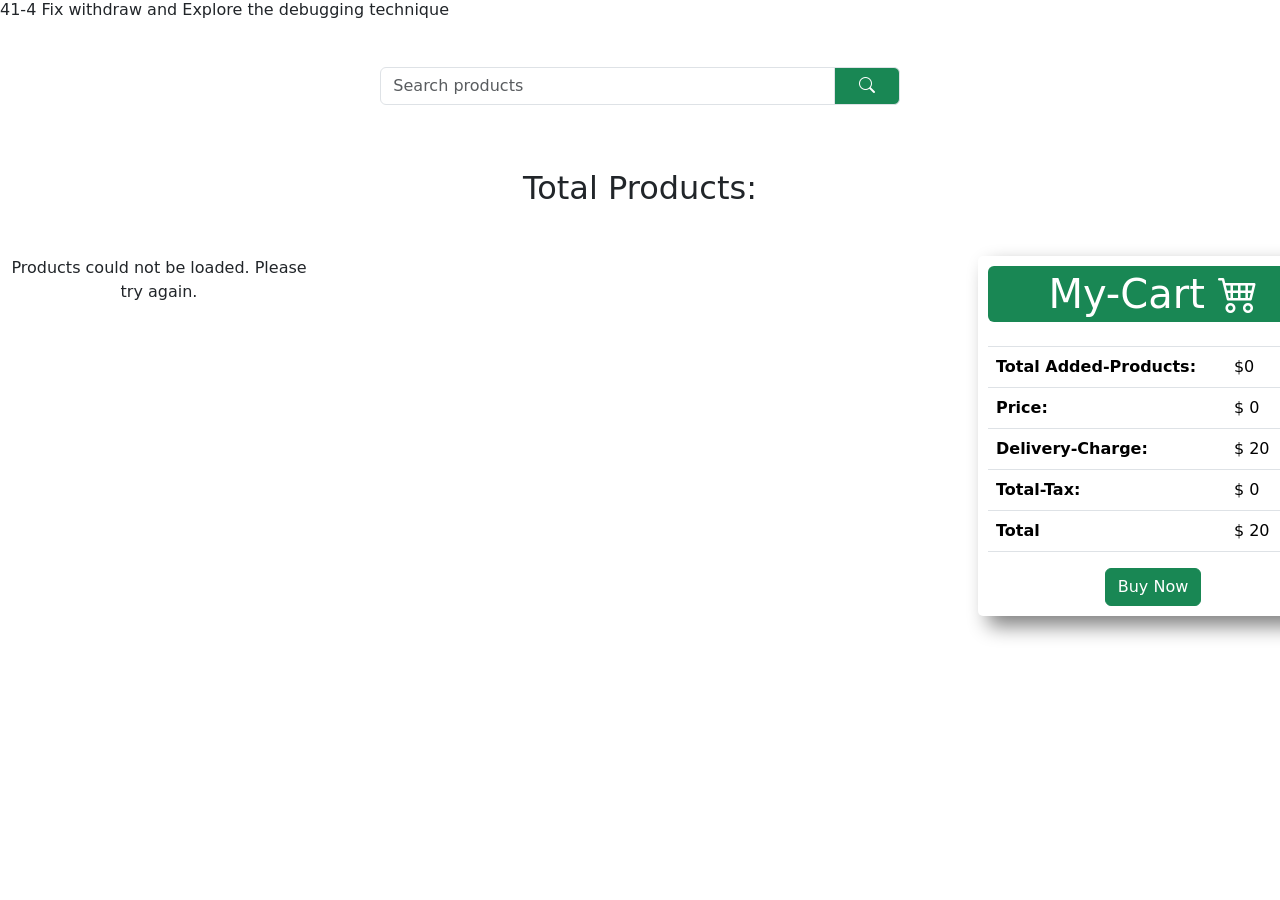
<file: 41-4 Fix withdraw and Explore the debugging technique/index.html>
<!DOCTYPE html>
<html lang="en">
   <head>
      <meta charset="UTF-8" />
      <meta http-equiv="X-UA-Compatible" content="IE=edge" />
      <meta name="viewport" content="width=device-width, initial-scale=1.0" />
      <title>Fix withdraw and Explore the debugging technique</title>
      <link rel="stylesheet" href="./css/style.css" />

      <!-- Latest compiled and minified CSS -->
      <!-- <link rel="stylesheet" href="https://maxcdn.bootstrapcdn.com/bootstrap/3.3.7/css/bootstrap.min.css"
    integrity="sha384-BVYiiSIFeK1dGmJRAkycuHAHRg32OmUcww7on3RYdg4Va+PmSTsz/K68vbdEjh4u" crossorigin="anonymous" /> -->

      <!-- CSS only -->
      <link
         href="https://cdn.jsdelivr.net/npm/bootstrap@5.2.0/dist/css/bootstrap.min.css"
         rel="stylesheet"
         integrity="sha384-gH2yIJqKdNHPEq0n4Mqa/HGKIhSkIHeL5AyhkYV8i59U5AR6csBvApHHNl/vI1Bx"
         crossorigin="anonymous"
      />

      <link
         rel="stylesheet"
         href="https://cdn.jsdelivr.net/npm/bootstrap-icons@1.5.0/font/bootstrap-icons.css"
      />

      <!-- google Montserrat font -->
      <link rel="preconnect" href="https://fonts.googleapis.com" />
      <link rel="preconnect" href="https://fonts.gstatic.com" crossorigin />
      <link
         href="https://fonts.googleapis.com/css2?family=Montserrat:wght@300;400;500&display=swap"
         rel="stylesheet"
      />
   </head>

   <body>
      <header>
         <h6>41-4 Fix withdraw and Explore the debugging technique</h6>
         <div class="row my-5 justify-content-center">
            <div class="col-md-5">
               <div class="input-group mb-3">
                  <!-- need to add the input-group class to make it look ok -->
                  <input
                     type="text"
                     class="form-control"
                     placeholder="Search products"
                     aria-label="Search Products"
                     aria-describedby="basic-addon2"
                     id="input-value"
                  />
                  <button
                     class="input-group-text px-4 bg-success"
                     id="search-btn"
                     type="button"
                  >
                     <i class="bi bi-search text-white fw-bold"></i>
                  </button>
               </div>
            </div>
         </div>
      </header>

      <main class="main">
         <div class="my-5">
            <h2 class="text-center">
               Total Products:
               <span class="text-success" id="total_products"></span>
            </h2>
         </div>

         <div class="row">
            <div class="col-md-9 col-lg-9 col-sm-7">
               <div id="all-products" class="">
                  <h1></h1>
               </div>
            </div>

            <div class="col-md-3 col-lg-3 col-sm-5 cart-main">
               <div class="cart" id="my-cart">
                  <table class="table">
                     <thead>
                        <h1 class="text-center text-white bg-success py-1 rounded">
                           My-Cart <i class="bi bi-cart4"></i>
                        </h1>
                        <tr>
                           <th scope="col"></th>
                           <th scope="col"></th>
                           <th scope="col"></th>
                           <th scope="col"></th>
                        </tr>
                     </thead>

                     <tbody>
                        <tr>
                           <th>Total Added-Products:</th>
                           <td>$<span id="total-Products">0</span></td>
                           <td></td>
                           <td></td>
                        </tr>
                        <tr>
                           <th>Price:</th>
                           <td>$ <span id="price">0</span></td>
                           <td></td>
                           <td></td>
                        </tr>
                        <tr>
                           <th>Delivery-Charge:</th>
                           <td>$ <span id="delivery-charge">20</span></td>
                           <td></td>
                           <td></td>
                        </tr>
                        <tr>
                           <th>Total-Tax:</th>
                           <td>$ <span id="total-tax">0</span></td>
                           <td></td>
                           <td></td>
                        </tr>
                        <tr>
                           <th scope="row">Total</th>
                           <td colspan="2">$ <span id="total">20</span></td>
                           <td></td>
                        </tr>
                     </tbody>
                  </table>

                  <div class="parces text-center">
                     <button class="btn btn-success text-center" type="button">
                        Buy Now
                     </button>
                  </div>
               </div>
            </div>
         </div>
      </main>

      <footer></footer>

      <!-- modal section -->
      <div
         class="modal fade"
         id="exampleModal"
         tabindex="-1"
         aria-labelledby="exampleModalLabel"
         aria-hidden="true"
      >
         <div class="modal-dialog">
            <div class="modal-content">
               <div class="modal-header">
                  <h5 class="modal-title text-success" id="exampleModalLabel">
                     Modal title
                  </h5>
                  <button
                     type="button"
                     class="btn-close"
                     data-bs-dismiss="modal"
                     aria-label="Close"
                  ></button>
               </div>

               <div class="ms-3 my-3">
                  <strong>Product id: <span id="productId"></span></strong>
               </div>

               <div class="modal-body text-secondary" id="modal_body"></div>

               <div class="p-4 d-flex">
                  <strong class="me-2">Rating</strong>
                  <span id="rating" class="text-white p-2 circle"></span>
               </div>

               <div class="modal-footer">
                  <button
                     type="button"
                     class="btn btn-secondary"
                     data-bs-dismiss="modal"
                  >
                     Close
                  </button>
               </div>
            </div>
         </div>
      </div>

      <!-- Bootstrap javascript file -->
      <script
         src="https://cdn.jsdelivr.net/npm/bootstrap@5.0.2/dist/js/bootstrap.bundle.min.js"
         integrity="sha384-MrcW6ZMFYlzcLA8Nl+NtUVF0sA7MsXsP1UyJoMp4YLEuNSfAP+JcXn/tWtIaxVXM"
         crossorigin="anonymous"
      ></script>

      <!-- Custom javascript file -->
      <script src="./js/app.js"></script>
   </body>
</html>
</file>
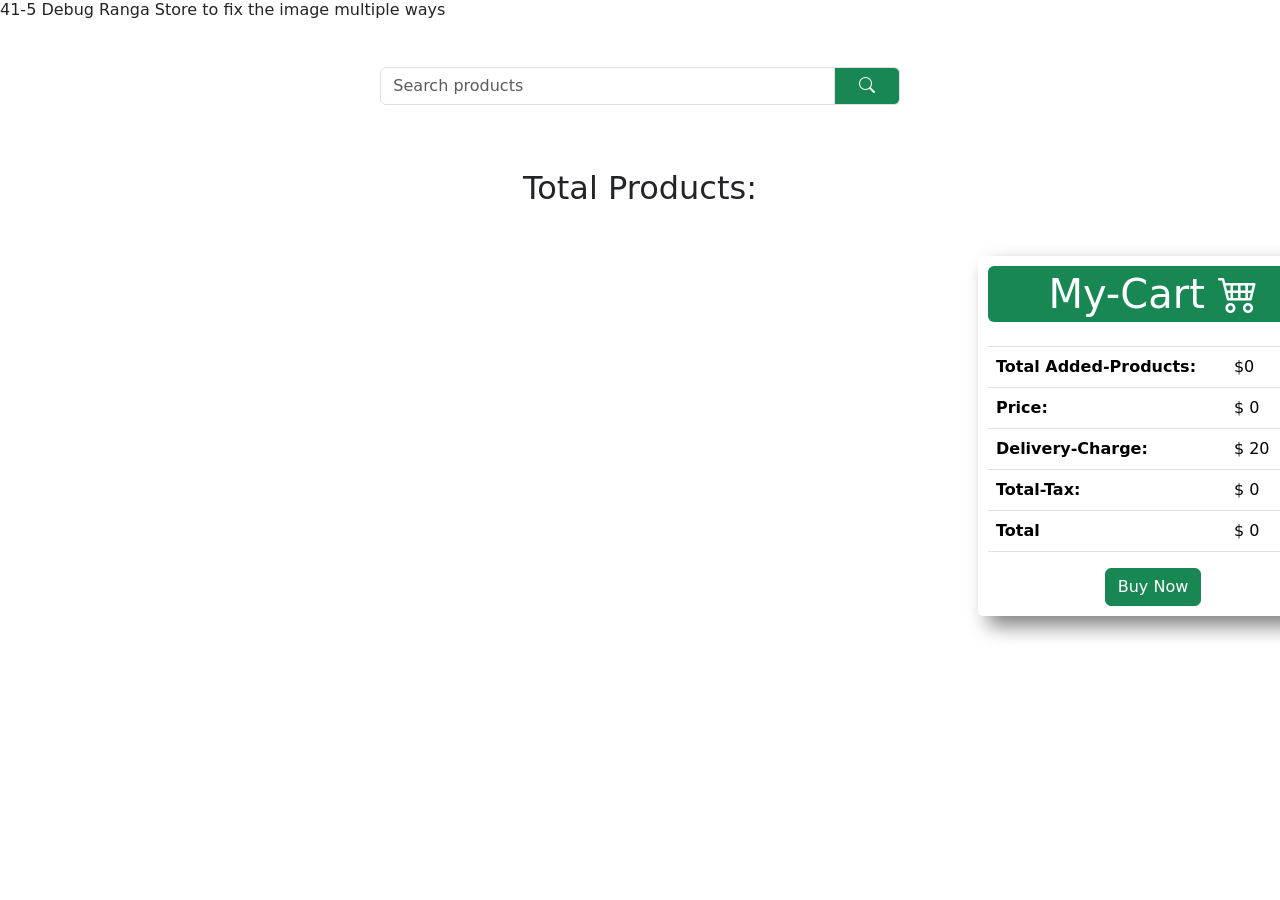
<file: 41-5 Debug Ranga Store to fix the image multiple ways/index.html>
<!DOCTYPE html>
<html lang="en">
   <head>
      <meta charset="UTF-8" />
      <meta http-equiv="X-UA-Compatible" content="IE=edge" />
      <meta name="viewport" content="width=device-width, initial-scale=1.0" />
      <title>Debug Ranga Store to fix the image multiple ways</title>
      <link rel="stylesheet" href="./css/style.css" />
      <!-- Latest compiled and minified CSS -->
      <!-- <link rel="stylesheet" href="https://maxcdn.bootstrapcdn.com/bootstrap/3.3.7/css/bootstrap.min.css"
    integrity="sha384-BVYiiSIFeK1dGmJRAkycuHAHRg32OmUcww7on3RYdg4Va+PmSTsz/K68vbdEjh4u" crossorigin="anonymous" /> -->

      <!-- CSS only -->
      <link
         href="https://cdn.jsdelivr.net/npm/bootstrap@5.2.0/dist/css/bootstrap.min.css"
         rel="stylesheet"
         integrity="sha384-gH2yIJqKdNHPEq0n4Mqa/HGKIhSkIHeL5AyhkYV8i59U5AR6csBvApHHNl/vI1Bx"
         crossorigin="anonymous"
      />

      <link
         rel="stylesheet"
         href="https://cdn.jsdelivr.net/npm/bootstrap-icons@1.5.0/font/bootstrap-icons.css"
      />

      <!-- google Montserrat  font  -->
      <link rel="preconnect" href="https://fonts.googleapis.com" />
      <link rel="preconnect" href="https://fonts.gstatic.com" crossorigin />
      <link
         href="https://fonts.googleapis.com/css2?family=Montserrat:wght@300;400;500&display=swap"
         rel="stylesheet"
      />
   </head>

   <body>
      <header>
         <h6>41-5 Debug Ranga Store to fix the image multiple ways</h6>
         <div class="row my-5 justify-content-center">
            <div class="col-md-5">
               <div class="input-group mb-3">
                  <!-- need to add the input-group class to make it look ok -->
                  <input
                     type="text"
                     class="form-control"
                     placeholder="Search products"
                     aria-label="Search Products"
                     aria-describedby="basic-addon2"
                     id="input-value"
                  />
                  <button
                     class="input-group-text px-4 bg-success"
                     id="search-btn"
                  >
                     <i class="bi bi-search text-white fw-bold"></i>
                  </button>
               </div>
            </div>
         </div>
      </header>
      <main in class="main">
         <div class="my-5">
            <h2 class="text-center">
               Total Products:
               <span class="text-success" id="total_products"></span>
            </h2>
         </div>
         <div class="row">
            <div class="col-md-9 col-lg-9 col-sm-7">
               <div id="all-products" class="">
                  <h1></h1>
               </div>
            </div>

            <div class="col-md-3 col-lg-3 col-sm-5 cart-main">
               <div class="cart" id="my-cart">
                  <table class="table">
                     <thead>
                        <h1
                           class="text-center text-white bg-success py-1 rounded"
                        >
                           My-Cart <i class="bi bi-cart4"></i>
                        </h1>
                        <tr>
                           <th scope="col"></th>
                           <th scope="col"></th>
                           <th scope="col"></th>
                           <th scope="col"></th>
                        </tr>
                     </thead>
                     <tbody>
                        <tr>
                           <th>Total Added-Products:</th>
                           <!-- here will be no dollar sign -->
                           <td>$<span id="total-Products">0</span></td>
                           <td></td>
                           <td></td>
                        </tr>
                        <tr>
                           <th>Price:</th>
                           <td>$ <span id="price">0</span></td>
                           <td></td>
                           <td></td>
                        </tr>
                        <tr>
                           <th>Delivery-Charge:</th>
                           <td>$ <span id="delivery-charge">20</span></td>
                           <td></td>
                           <td></td>
                        </tr>
                        <tr>
                           <th>Total-Tax:</th>
                           <td>$ <span id="total-tax">0</span></td>
                           <td></td>
                           <td></td>
                        </tr>
                        <tr>
                           <th scope="row">Total</th>
                           <td colspan="2">$ <span id="total">0</span></td>
                           <td></td>
                        </tr>
                     </tbody>
                  </table>
                  <div class="parces text-center">
                     <button class="btn btn-success text-center">
                        Buy Now
                     </button>
                  </div>
               </div>
            </div>
         </div>
      </main>
      <footer></footer>
      <!-- modal section -->

      <!-- Modal -->
      <div
         class="modal fade"
         id="exampleModal"
         tabindex="-1"
         aria-labelledby="exampleModalLabel"
         aria-hidden="true"
      >
         <div class="modal-dialog">
            <div class="modal-content">
               <div class="modal-header">
                  <h5 class="modal-title text-success" id="exampleModalLabel">
                     Modal title
                  </h5>
                  <button
                     type="button"
                     class="btn-close"
                     data-bs-dismiss="modal"
                     aria-label="Close"
                  ></button>
               </div>
               <div class="ms-3 my-3">
                  <strong> Product id: <span id="productId"></span> </strong>
               </div>

               <div class="modal-body text-secondary" id="modal_body"></div>
               <div class="p-4 d-flex">
                  <strong class="me-2">Rating</strong>
                  <span
                     id="rating"
                     class="text-white p-2 circle"
                  ></span>
               </div>
               <div class="modal-footer">
                  <button
                     type="button"
                     class="btn btn-secondary"
                     data-bs-dismiss="modal"
                  >
                     Close
                  </button>
               </div>
            </div>
         </div>
      </div>

      <!-- Bootstrap javascript  file  -->
      <script
         src="https://cdn.jsdelivr.net/npm/bootstrap@5.0.2/dist/js/bootstrap.bundle.min.js"
         integrity="sha384-MrcW6ZMFYlzcLA8Nl+NtUVF0sA7MsXsP1UyJoMp4YLEuNSfAP+JcXn/tWtIaxVXM"
         crossorigin="anonymous"
      ></script>
      <!-- Custom javascript file -->
      <script src="./js/app.js"></script>
   </body>
</html>
</file>
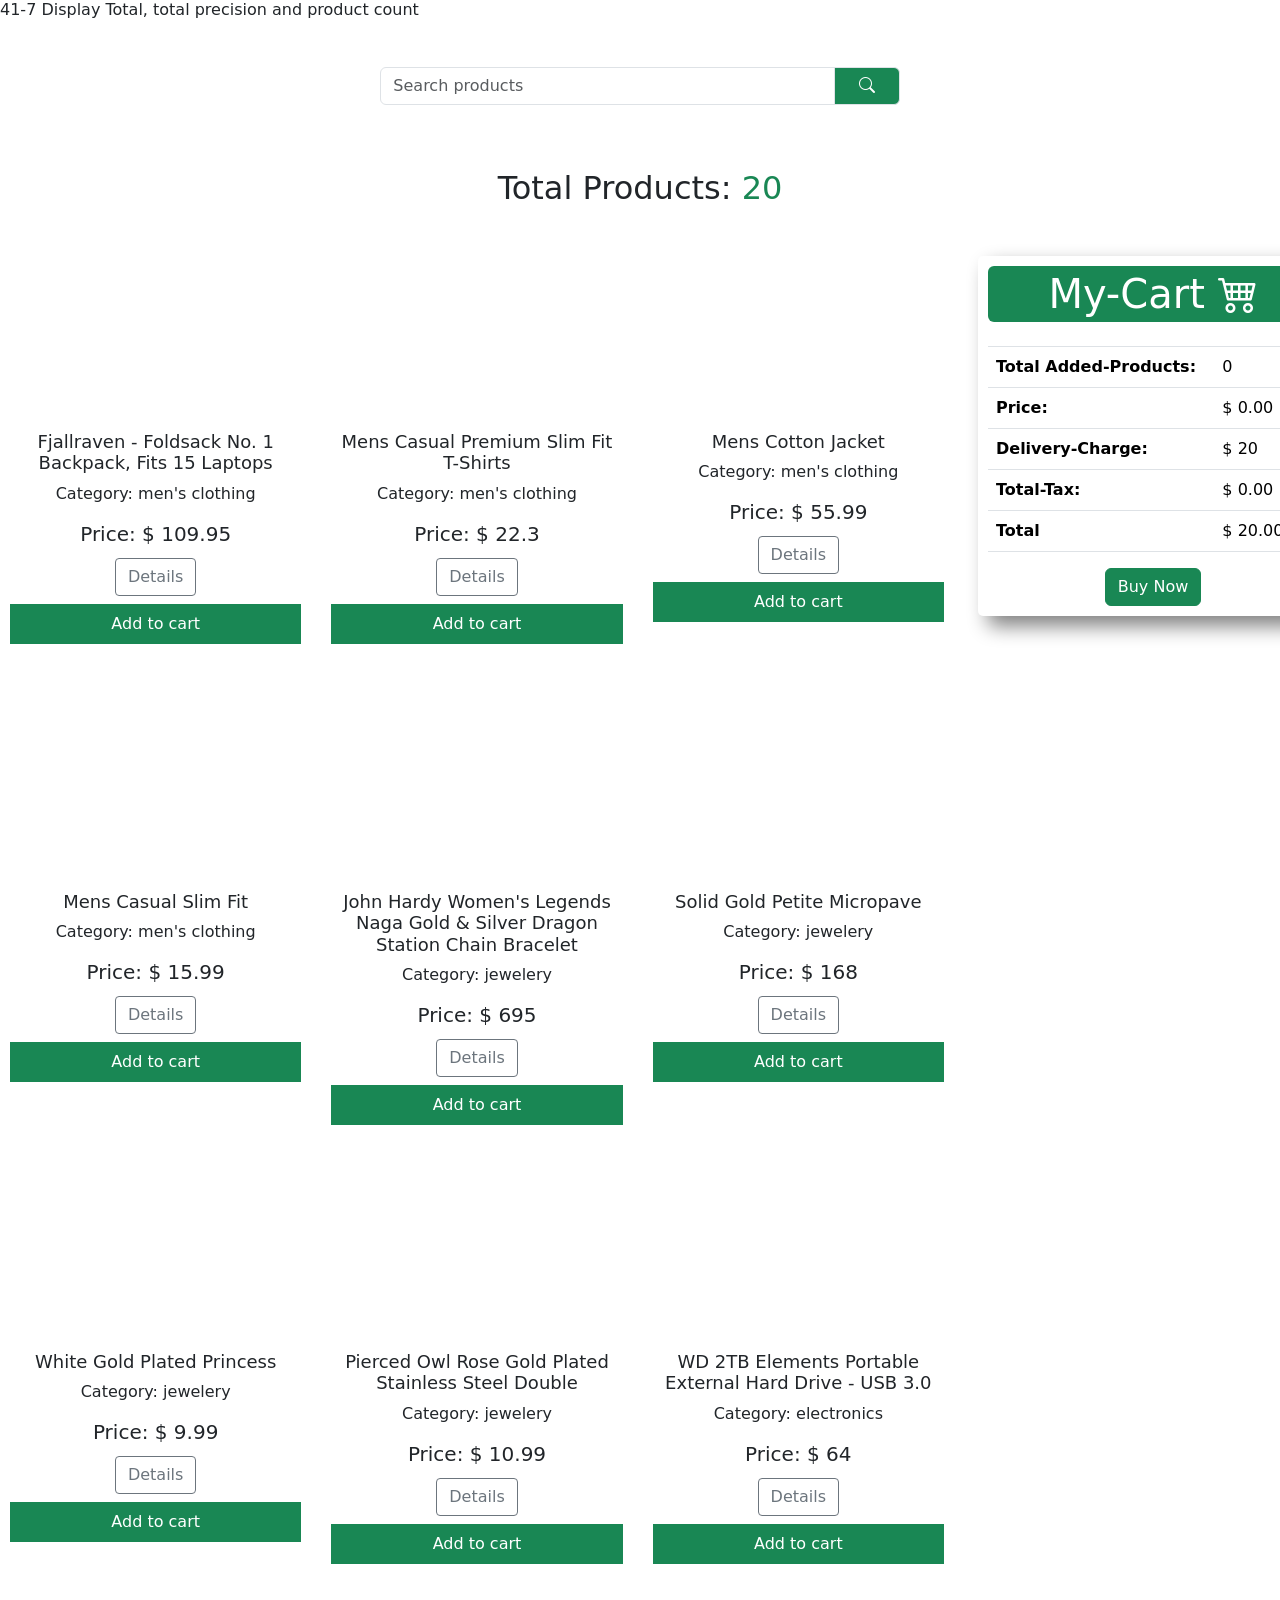
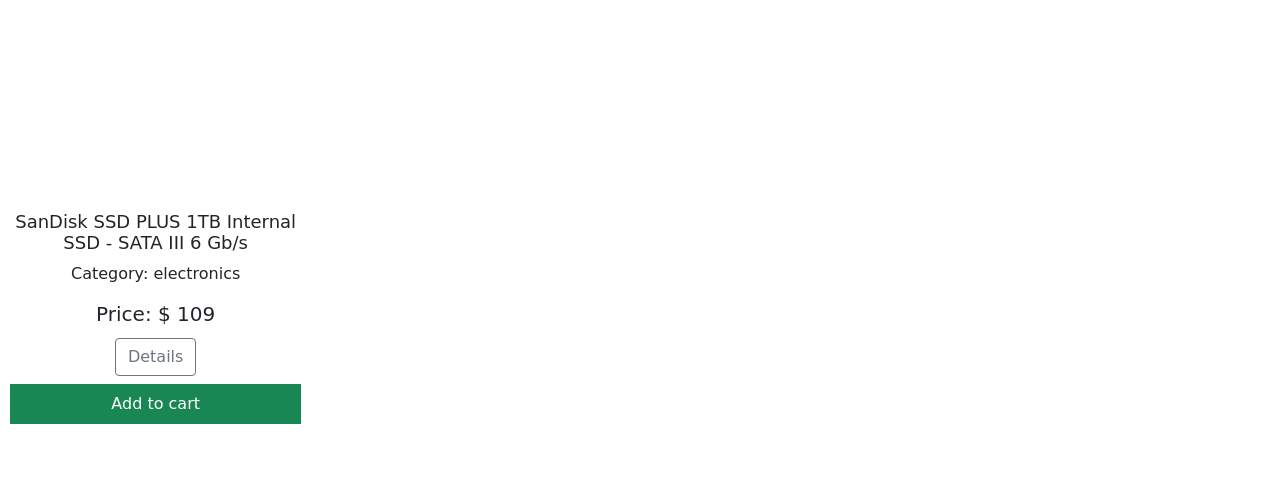
<file: 41-7 Display Total, total precision and product count/index.html>
<!DOCTYPE html>
<html lang="en">

<head>

   <meta charset="UTF-8" />

   <meta http-equiv="X-UA-Compatible" content="IE=edge" />

   <meta
      name="viewport"
      content="width=device-width, initial-scale=1.0"
   />

   <title>Display Total and Product Count</title>


   <!-- Custom CSS -->

   <link
      rel="stylesheet"
      href="./css/style.css"
   />


   <!-- Bootstrap CSS -->

   <link
      href="https://cdn.jsdelivr.net/npm/bootstrap@5.2.0/dist/css/bootstrap.min.css"
      rel="stylesheet"
      crossorigin="anonymous"
   />


   <!-- Bootstrap Icons -->

   <link
      rel="stylesheet"
      href="https://cdn.jsdelivr.net/npm/bootstrap-icons@1.5.0/font/bootstrap-icons.css"
   />


   <!-- Google Montserrat Font -->

   <link
      rel="preconnect"
      href="https://fonts.googleapis.com"
   />

   <link
      rel="preconnect"
      href="https://fonts.gstatic.com"
      crossorigin
   />

   <link
      href="https://fonts.googleapis.com/css2?family=Montserrat:wght@300;400;500&display=swap"
      rel="stylesheet"
   />

</head>


<body>
   <h6>41-7 Display Total, total precision and product count</h6>

   <!-- Header / Search -->

   <header>

      <div class="row my-5 justify-content-center">

         <div class="col-md-5">

            <div class="input-group mb-3">

               <input
                  type="text"
                  class="form-control"
                  placeholder="Search products"
                  aria-label="Search Products"
                  id="input-value"
               />


               <button
                  class="input-group-text px-4 bg-success"
                  id="search-btn"
               >

                  <i
                     class="bi bi-search text-white fw-bold"
                  ></i>

               </button>

            </div>

         </div>

      </div>

   </header>


   <!-- Main -->

   <main class="main">


      <!-- Total Products -->

      <div class="my-5">

         <h2 class="text-center">

            Total Products:

            <span
               class="text-success"
               id="total_products"
            >
               0
            </span>

         </h2>

      </div>


      <div class="row">


         <!-- Products -->

         <div class="col-md-9 col-lg-9 col-sm-7">

            <div id="all-products">

               <h1></h1>

            </div>

         </div>


         <!-- Cart -->

         <div class="col-md-3 col-lg-3 col-sm-5 cart-main">

            <div
               class="cart"
               id="my-cart"
            >


               <h1
                  class="text-center text-white bg-success py-1 rounded"
               >

                  My-Cart

                  <i class="bi bi-cart4"></i>

               </h1>


               <table class="table">

                  <thead>

                     <tr>

                        <th scope="col"></th>
                        <th scope="col"></th>
                        <th scope="col"></th>
                        <th scope="col"></th>

                     </tr>

                  </thead>


                  <tbody>


                     <!-- Product Count -->

                     <tr>

                        <th>
                           Total Added-Products:
                        </th>

                        <td>
                           <span id="total-Products">0</span>
                        </td>

                        <td></td>

                        <td></td>

                     </tr>


                     <!-- Price -->

                     <tr>

                        <th>
                           Price:
                        </th>

                        <td>
                           $ <span id="price">0.00</span>
                        </td>

                        <td></td>

                        <td></td>

                     </tr>


                     <!-- Delivery -->

                     <tr>

                        <th>
                           Delivery-Charge:
                        </th>

                        <td>
                           $ <span id="delivery-charge">20</span>
                        </td>

                        <td></td>

                        <td></td>

                     </tr>


                     <!-- Tax -->

                     <tr>

                        <th>
                           Total-Tax:
                        </th>

                        <td>
                           $ <span id="total-tax">0.00</span>
                        </td>

                        <td></td>

                        <td></td>

                     </tr>


                     <!-- Total -->

                     <tr>

                        <th scope="row">
                           Total
                        </th>

                        <td colspan="2">
                           $ <span id="total">20.00</span>
                        </td>

                        <td></td>

                     </tr>


                  </tbody>

               </table>


               <div class="parces text-center">

                  <button
                     class="btn btn-success text-center"
                  >
                     Buy Now
                  </button>

               </div>


            </div>

         </div>

      </div>

   </main>


   <footer></footer>



   <!-- ============================= -->
   <!-- Modal -->
   <!-- ============================= -->

   <div
      class="modal fade"
      id="exampleModal"
      tabindex="-1"
      aria-labelledby="exampleModalLabel"
      aria-hidden="true"
   >

      <div class="modal-dialog">

         <div class="modal-content">


            <!-- Modal Header -->

            <div class="modal-header">

               <h5
                  class="modal-title text-success"
                  id="exampleModalLabel"
               >
                  Product Details
               </h5>


               <button
                  type="button"
                  class="btn-close"
                  data-bs-dismiss="modal"
                  aria-label="Close"
               ></button>

            </div>


            <!-- Product ID -->

            <div class="ms-3 my-3">

               <strong>

                  Product id:

                  <span id="productId"></span>

               </strong>

            </div>


            <!-- Description -->

            <div
               class="modal-body text-secondary"
               id="modal_body"
            ></div>


            <!-- Rating -->

            <div class="p-4 d-flex">

               <strong class="me-2">
                  Rating
               </strong>


               <span
                  id="rating"
                  class="text-white p-2 circle"
               ></span>

            </div>


            <!-- Footer -->

            <div class="modal-footer">

               <button
                  type="button"
                  class="btn btn-secondary"
                  data-bs-dismiss="modal"
               >
                  Close
               </button>

            </div>


         </div>

      </div>

   </div>



   <!-- Bootstrap JavaScript -->

   <script
      src="https://cdn.jsdelivr.net/npm/bootstrap@5.2.0/dist/js/bootstrap.bundle.min.js"
   ></script>


   <!-- Custom JavaScript -->

   <script src="./js/app.js"></script>


</body>

</html>
</file>
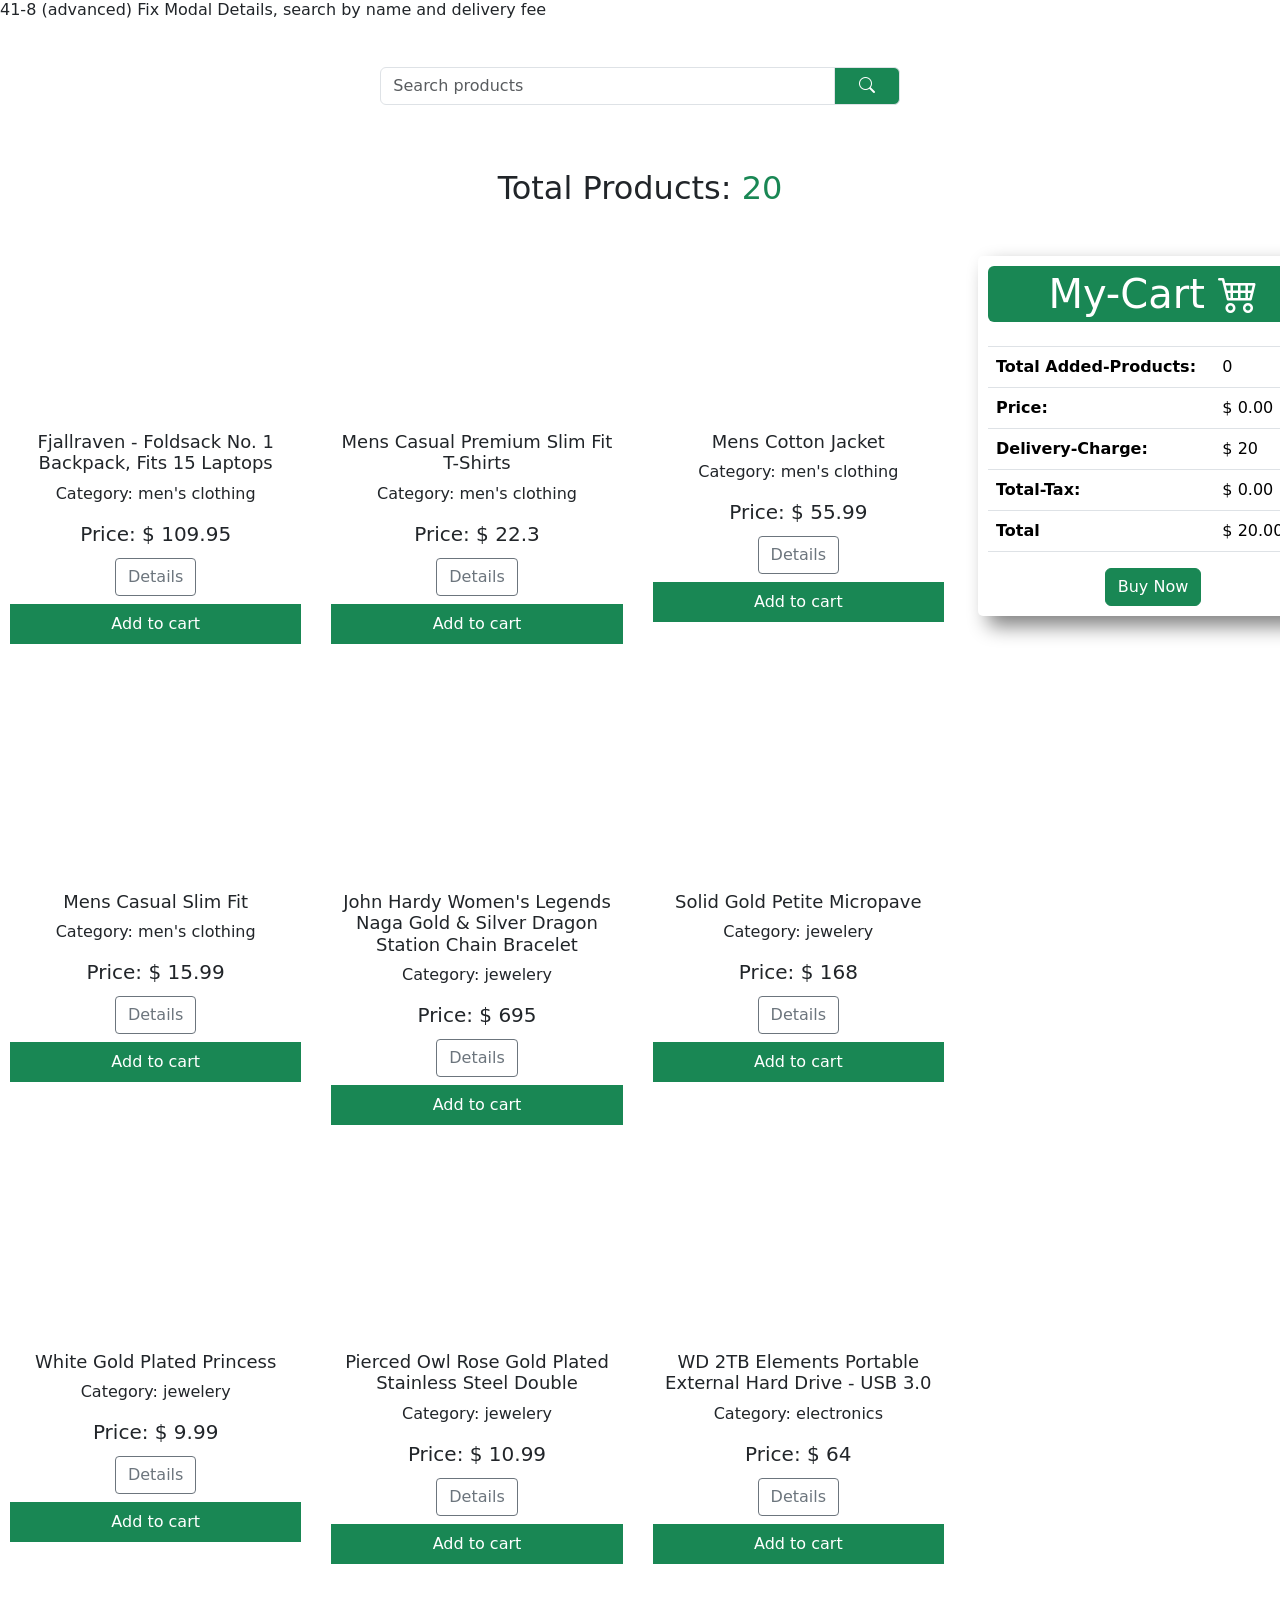
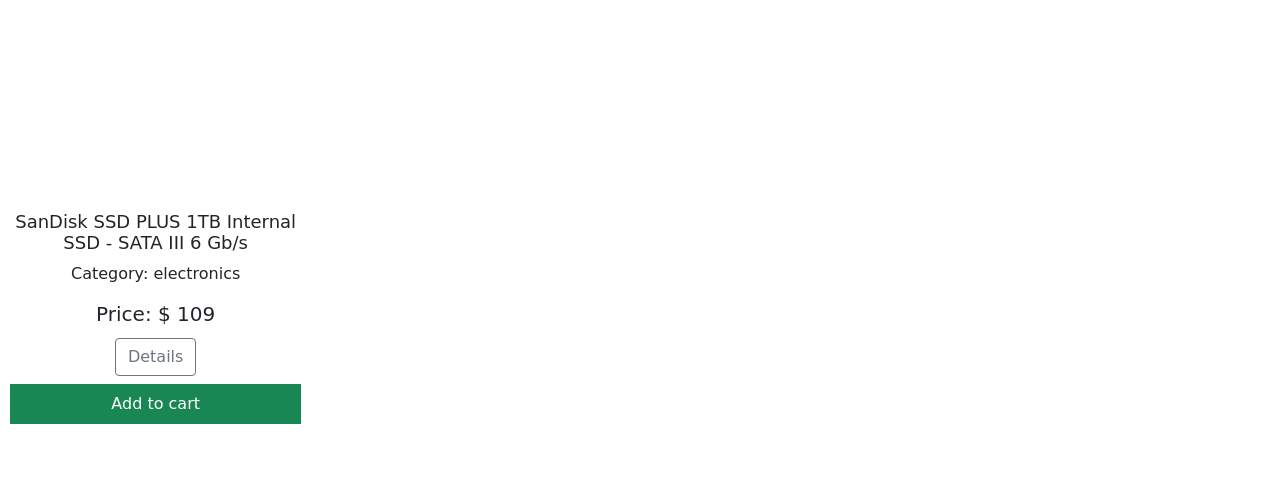
<file: 41-8 (advanced) Fix Modal Details, search by name and delivery fee/index.html>
<!DOCTYPE html>
<html lang="en">

<head>

   <meta charset="UTF-8" />

   <meta http-equiv="X-UA-Compatible" content="IE=edge" />

   <meta
      name="viewport"
      content="width=device-width, initial-scale=1.0"
   />

   <title>Fix Modal Details, search by name and delivery fee</title>


   <!-- Custom CSS -->

   <link
      rel="stylesheet"
      href="./css/style.css"
   />


   <!-- Bootstrap CSS -->

   <link
      href="https://cdn.jsdelivr.net/npm/bootstrap@5.2.0/dist/css/bootstrap.min.css"
      rel="stylesheet"
      crossorigin="anonymous"
   />


   <!-- Bootstrap Icons -->

   <link
      rel="stylesheet"
      href="https://cdn.jsdelivr.net/npm/bootstrap-icons@1.5.0/font/bootstrap-icons.css"
   />


   <!-- Google Montserrat Font -->

   <link
      rel="preconnect"
      href="https://fonts.googleapis.com"
   />

   <link
      rel="preconnect"
      href="https://fonts.gstatic.com"
      crossorigin
   />

   <link
      href="https://fonts.googleapis.com/css2?family=Montserrat:wght@300;400;500&display=swap"
      rel="stylesheet"
   />

</head>


<body>
   <h6>41-8 (advanced) Fix Modal Details, search by name and delivery fee</h6>

   <!-- Header / Search -->

   <header>

      <div class="row my-5 justify-content-center">

         <div class="col-md-5">

            <div class="input-group mb-3">

               <input
                  type="text"
                  class="form-control"
                  placeholder="Search products"
                  aria-label="Search Products"
                  id="input-value"
               />


               <button
                  class="input-group-text px-4 bg-success"
                  id="search-btn"
               >

                  <i
                     class="bi bi-search text-white fw-bold"
                  ></i>

               </button>

            </div>

         </div>

      </div>

   </header>


   <!-- Main -->

   <main class="main">


      <!-- Total Products -->

      <div class="my-5">

         <h2 class="text-center">

            Total Products:

            <span
               class="text-success"
               id="total_products"
            >
               0
            </span>

         </h2>

      </div>


      <div class="row">


         <!-- Products -->

         <div class="col-md-9 col-lg-9 col-sm-7">

            <div id="all-products">

               <h1></h1>

            </div>

         </div>


         <!-- Cart -->

         <div class="col-md-3 col-lg-3 col-sm-5 cart-main">

            <div
               class="cart"
               id="my-cart"
            >


               <h1
                  class="text-center text-white bg-success py-1 rounded"
               >

                  My-Cart

                  <i class="bi bi-cart4"></i>

               </h1>


               <table class="table">

                  <thead>

                     <tr>

                        <th scope="col"></th>
                        <th scope="col"></th>
                        <th scope="col"></th>
                        <th scope="col"></th>

                     </tr>

                  </thead>


                  <tbody>


                     <!-- Product Count -->

                     <tr>

                        <th>
                           Total Added-Products:
                        </th>

                        <td>
                           <span id="total-Products">0</span>
                        </td>

                        <td></td>

                        <td></td>

                     </tr>


                     <!-- Price -->

                     <tr>

                        <th>
                           Price:
                        </th>

                        <td>
                           $ <span id="price">0.00</span>
                        </td>

                        <td></td>

                        <td></td>

                     </tr>


                     <!-- Delivery -->

                     <tr>

                        <th>
                           Delivery-Charge:
                        </th>

                        <td>
                           $ <span id="delivery-charge">20</span>
                        </td>

                        <td></td>

                        <td></td>

                     </tr>


                     <!-- Tax -->

                     <tr>

                        <th>
                           Total-Tax:
                        </th>

                        <td>
                           $ <span id="total-tax">0.00</span>
                        </td>

                        <td></td>

                        <td></td>

                     </tr>


                     <!-- Total -->

                     <tr>

                        <th scope="row">
                           Total
                        </th>

                        <td colspan="2">
                           $ <span id="total">20.00</span>
                        </td>

                        <td></td>

                     </tr>


                  </tbody>

               </table>


               <div class="parces text-center">

                  <button
                     class="btn btn-success text-center"
                  >
                     Buy Now
                  </button>

               </div>


            </div>

         </div>

      </div>

   </main>


   <footer></footer>



   <!-- ============================= -->
   <!-- Modal -->
   <!-- ============================= -->

   <div
      class="modal fade"
      id="exampleModal"
      tabindex="-1"
      aria-labelledby="exampleModalLabel"
      aria-hidden="true"
   >

      <div class="modal-dialog">

         <div class="modal-content">


            <!-- Modal Header -->

            <div class="modal-header">

               <h5
                  class="modal-title text-success"
                  id="exampleModalLabel"
               >
                  Product Details
               </h5>


               <button
                  type="button"
                  class="btn-close"
                  data-bs-dismiss="modal"
                  aria-label="Close"
               ></button>

            </div>


            <!-- Product ID -->

            <div class="ms-3 my-3">

               <strong>

                  Product id:

                  <span id="productId"></span>

               </strong>

            </div>


            <!-- Description -->

            <div
               class="modal-body text-secondary"
               id="modal_body"
            ></div>


            <!-- Rating -->

            <div class="p-4 d-flex">

               <strong class="me-2">
                  Rating
               </strong>


               <span
                  id="rating"
                  class="text-white p-2 circle"
               ></span>

            </div>


            <!-- Footer -->

            <div class="modal-footer">

               <button
                  type="button"
                  class="btn btn-secondary"
                  data-bs-dismiss="modal"
               >
                  Close
               </button>

            </div>


         </div>

      </div>

   </div>



   <!-- Bootstrap JavaScript -->

   <script
      src="https://cdn.jsdelivr.net/npm/bootstrap@5.2.0/dist/js/bootstrap.bundle.min.js"
   ></script>


   <!-- Custom JavaScript -->

   <script src="./js/app.js"></script>


</body>

</html>
</file>
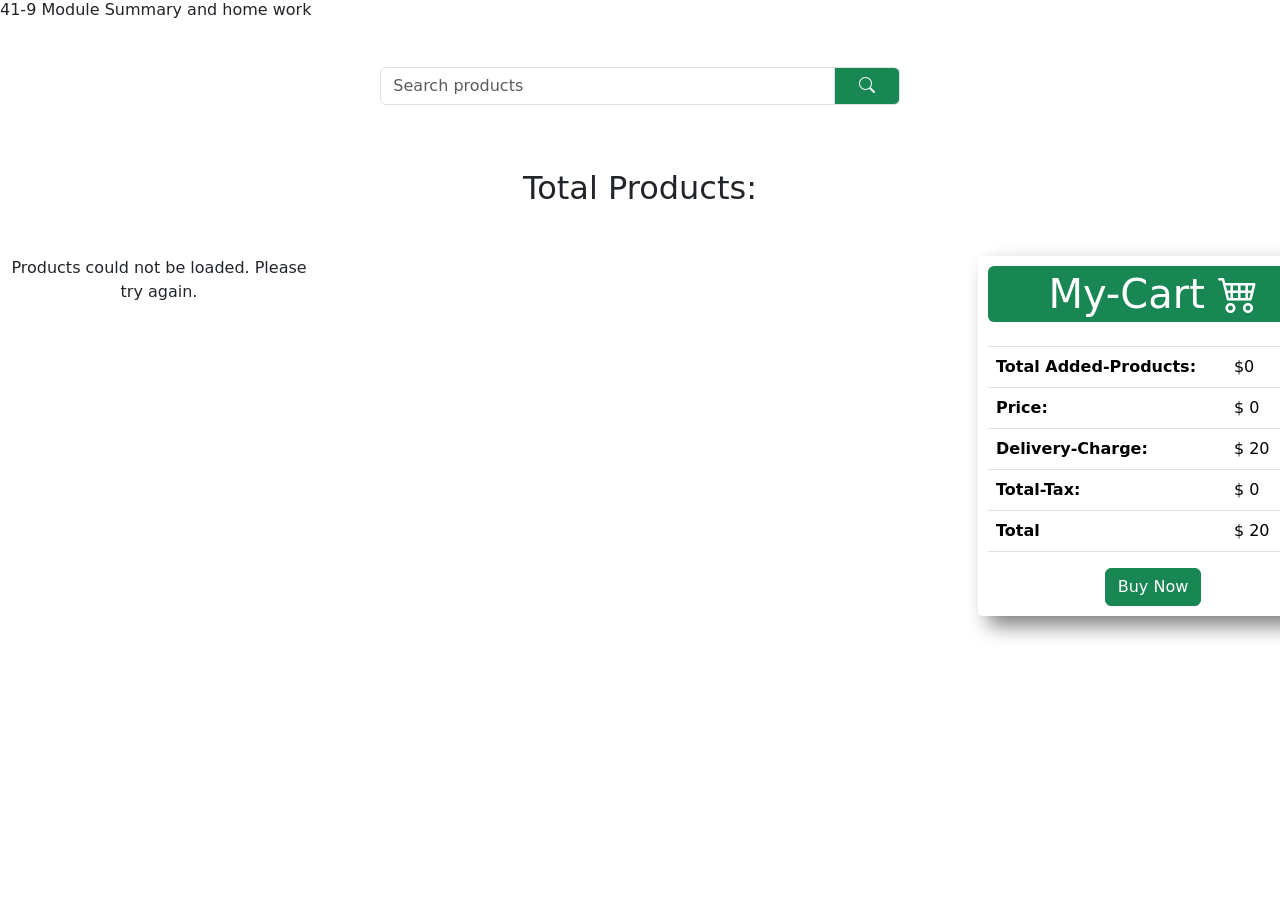
<file: 41-9 Module Summary and home work/index.html>
<!DOCTYPE html>
<html lang="en">
   <head>
      <meta charset="UTF-8" />
      <meta http-equiv="X-UA-Compatible" content="IE=edge" />
      <meta name="viewport" content="width=device-width, initial-scale=1.0" />
      <title>Module Summary and home work</title>
      <link rel="stylesheet" href="./css/style.css" />

      <!-- Latest compiled and minified CSS -->
      <!-- <link rel="stylesheet" href="https://maxcdn.bootstrapcdn.com/bootstrap/3.3.7/css/bootstrap.min.css"
    integrity="sha384-BVYiiSIFeK1dGmJRAkycuHAHRg32OmUcww7on3RYdg4Va+PmSTsz/K68vbdEjh4u" crossorigin="anonymous" /> -->

      <!-- CSS only -->
      <link
         href="https://cdn.jsdelivr.net/npm/bootstrap@5.2.0/dist/css/bootstrap.min.css"
         rel="stylesheet"
         integrity="sha384-gH2yIJqKdNHPEq0n4Mqa/HGKIhSkIHeL5AyhkYV8i59U5AR6csBvApHHNl/vI1Bx"
         crossorigin="anonymous"
      />

      <link
         rel="stylesheet"
         href="https://cdn.jsdelivr.net/npm/bootstrap-icons@1.5.0/font/bootstrap-icons.css"
      />

      <!-- google Montserrat font -->
      <link rel="preconnect" href="https://fonts.googleapis.com" />
      <link rel="preconnect" href="https://fonts.gstatic.com" crossorigin />
      <link
         href="https://fonts.googleapis.com/css2?family=Montserrat:wght@300;400;500&display=swap"
         rel="stylesheet"
      />
   </head>

   <body>
      <header>
         <h6>41-9 Module Summary and home work</h6>
         <div class="row my-5 justify-content-center">
            <div class="col-md-5">
               <div class="input-group mb-3">
                  <!-- need to add the input-group class to make it look ok -->
                  <input
                     type="text"
                     class="form-control"
                     placeholder="Search products"
                     aria-label="Search Products"
                     aria-describedby="basic-addon2"
                     id="input-value"
                  />
                  <button
                     class="input-group-text px-4 bg-success"
                     id="search-btn"
                     type="button"
                  >
                     <i class="bi bi-search text-white fw-bold"></i>
                  </button>
               </div>
            </div>
         </div>
      </header>

      <main class="main">
         <div class="my-5">
            <h2 class="text-center">
               Total Products:
               <span class="text-success" id="total_products"></span>
            </h2>
         </div>

         <div class="row">
            <div class="col-md-9 col-lg-9 col-sm-7">
               <div id="all-products" class="">
                  <h1></h1>
               </div>
            </div>

            <div class="col-md-3 col-lg-3 col-sm-5 cart-main">
               <div class="cart" id="my-cart">
                  <table class="table">
                     <thead>
                        <h1 class="text-center text-white bg-success py-1 rounded">
                           My-Cart <i class="bi bi-cart4"></i>
                        </h1>
                        <tr>
                           <th scope="col"></th>
                           <th scope="col"></th>
                           <th scope="col"></th>
                           <th scope="col"></th>
                        </tr>
                     </thead>

                     <tbody>
                        <tr>
                           <th>Total Added-Products:</th>
                           <td>$<span id="total-Products">0</span></td>
                           <td></td>
                           <td></td>
                        </tr>
                        <tr>
                           <th>Price:</th>
                           <td>$ <span id="price">0</span></td>
                           <td></td>
                           <td></td>
                        </tr>
                        <tr>
                           <th>Delivery-Charge:</th>
                           <td>$ <span id="delivery-charge">20</span></td>
                           <td></td>
                           <td></td>
                        </tr>
                        <tr>
                           <th>Total-Tax:</th>
                           <td>$ <span id="total-tax">0</span></td>
                           <td></td>
                           <td></td>
                        </tr>
                        <tr>
                           <th scope="row">Total</th>
                           <td colspan="2">$ <span id="total">20</span></td>
                           <td></td>
                        </tr>
                     </tbody>
                  </table>

                  <div class="parces text-center">
                     <button class="btn btn-success text-center" type="button">
                        Buy Now
                     </button>
                  </div>
               </div>
            </div>
         </div>
      </main>

      <footer></footer>

      <!-- modal section -->
      <div
         class="modal fade"
         id="exampleModal"
         tabindex="-1"
         aria-labelledby="exampleModalLabel"
         aria-hidden="true"
      >
         <div class="modal-dialog">
            <div class="modal-content">
               <div class="modal-header">
                  <h5 class="modal-title text-success" id="exampleModalLabel">
                     Modal title
                  </h5>
                  <button
                     type="button"
                     class="btn-close"
                     data-bs-dismiss="modal"
                     aria-label="Close"
                  ></button>
               </div>

               <div class="ms-3 my-3">
                  <strong>Product id: <span id="productId"></span></strong>
               </div>

               <div class="modal-body text-secondary" id="modal_body"></div>

               <div class="p-4 d-flex">
                  <strong class="me-2">Rating</strong>
                  <span id="rating" class="text-white p-2 circle"></span>
               </div>

               <div class="modal-footer">
                  <button
                     type="button"
                     class="btn btn-secondary"
                     data-bs-dismiss="modal"
                  >
                     Close
                  </button>
               </div>
            </div>
         </div>
      </div>

      <!-- Bootstrap javascript file -->
      <script
         src="https://cdn.jsdelivr.net/npm/bootstrap@5.0.2/dist/js/bootstrap.bundle.min.js"
         integrity="sha384-MrcW6ZMFYlzcLA8Nl+NtUVF0sA7MsXsP1UyJoMp4YLEuNSfAP+JcXn/tWtIaxVXM"
         crossorigin="anonymous"
      ></script>

      <!-- Custom javascript file -->
      <script src="./js/app.js"></script>
   </body>
</html>
</file>
<file: 41-4 Fix withdraw and Explore the debugging technique/css/style.css>
body {
  overflow-x: hidden;
  font-family: "Montserrat", sans-serif;
}
.search-field {
  border: none;
  border-radius: 50px;
  padding: 5px;
  outline: none;
}
.search-field:hover {
  outline: none;
  border: none;
}
.search-box {
  border: 1px solid rgb(3, 118, 211);
  width: 281px;
  border-radius: 5px;
  margin: auto;
  margin-top: 50px;
  border-right: none;
}
.search-button {
  padding: 10px 50px;
  border-radius: 25px;
  margin-left: 20px;
}
#all-products {
  display: grid;
  grid-template-columns: repeat(3, 1fr);
  /* border: 1px solid black; */
  text-align: center;
  width: 100%;
  margin: auto;
  align-items: center;
  justify-content: center;
}
.single-product {
  padding: 10px;
  transition: 0.6s;
}
.single-product:hover {
  box-shadow: 4px 4px 7px gray;
  border-radius: 10px;
  border: 1px solid cyan;
}
.product-image {
  width: 150px;
  height: 150px;
  object-fit: contain;
}
.cart {
  width: 350px;
  /* border: 1px solid green; */
  padding: 10px;
  box-shadow: 10px 10px 20px gray;
  border-radius: 5px;
  margin-right: 30px;
  position: fixed;
}
.cart-main {
  padding-right: 30px;
}
.circle {
  width: 28px;
  height: 28px;
  display: flex;
  justify-content: center;
  align-items: center;
  border-radius: 50%;
  background-color: green;
}

@media only screen and (max-width: 768px) {
  #all-products {
    display: grid;
    grid-template-columns: repeat(1, 1fr);
  }
  .cart {
    width: 300px;
    /* border: 1px solid green; */
    padding: 10px;
    box-shadow: 10px 10px 20px gray;
    border-radius: 5px;
    margin-right: 30px;
    position: fixed;
  }
  .cart-main {
    padding-right: 10px;
  }
}
@media only screen and (max-width: 468px) {
  #all-products {
    display: grid;
    grid-template-columns: repeat(1, 1fr);
  }
}
</file>
<file: 41-5 Debug Ranga Store to fix the image multiple ways/css/style.css>
body {
  overflow-x: hidden;
  font-family: "Montserrat", sans-serif;
}
.search-field {
  border: none;
  border-radius: 50px;
  padding: 5px;
  outline: none;
}
.search-field:hover {
  outline: none;
  border: none;
}
.search-box {
  border: 1px solid rgb(3, 118, 211);
  width: 281px;
  border-radius: 5px;
  margin: auto;
  margin-top: 50px;
  border-right: none;
}
.search-button {
  padding: 10px 50px;
  border-radius: 25px;
  margin-left: 20px;
}
#all-products {
  display: grid;
  grid-template-columns: repeat(3, 1fr);
  /* border: 1px solid black; */
  text-align: center;
  width: 100%;
  margin: auto;
  align-items: center;
  justify-content: center;
}
.single-product {
  padding: 10px;
  transition: 0.6s;
}
.single-product:hover {
  box-shadow: 4px 4px 7px gray;
  border-radius: 10px;
  border: 1px solid cyan;
}
.product-image {
  width: 150px;
  height: 150px;
}
.cart {
  width: 350px;
  /* border: 1px solid green; */
  padding: 10px;
  box-shadow: 10px 10px 20px gray;
  border-radius: 5px;
  margin-right: 30px;
  position: fixed;
}
.cart-main {
  padding-right: 30px;
}
.circle {
  width: 28px;
  height: 28px;
  display: flex;
  justify-content: center;
  align-items: center;
  border-radius: 50%;
  background-color: green;
}

@media only screen and (max-width: 768px) {
  #all-products {
    display: grid;
    grid-template-columns: repeat(1, 1fr);
  }
  .cart {
    width: 300px;
    /* border: 1px solid green; */
    padding: 10px;
    box-shadow: 10px 10px 20px gray;
    border-radius: 5px;
    margin-right: 30px;
    position: fixed;
  }
  .cart-main {
    padding-right: 10px;
  }
}
@media only screen and (max-width: 468px) {
  #all-products {
    display: grid;
    grid-template-columns: repeat(1, 1fr);
  }
}
</file>
<file: 41-7 Display Total, total precision and product count/css/style.css>
body {

   overflow-x: hidden;

   font-family: "Montserrat", sans-serif;

}


/* Search field */

.search-field {

   border: none;

   border-radius: 50px;

   padding: 5px;

   outline: none;

}

.search-field:hover {

   outline: none;

   border: none;

}


/* Search box */

.search-box {

   border: 1px solid rgb(3, 118, 211);

   width: 281px;

   border-radius: 5px;

   margin: auto;

   margin-top: 50px;

   border-right: none;

}


/* Search button */

.search-button {

   padding: 10px 50px;

   border-radius: 25px;

   margin-left: 20px;

}


/* All products */

#all-products {

   display: grid;

   grid-template-columns: repeat(3, 1fr);

   text-align: center;

   width: 100%;

   margin: auto;

   align-items: center;

   justify-content: center;

   gap: 10px;

}


/* Single product */

.single-product {

   padding: 10px;

   transition: 0.6s;

   min-height: 450px;

}

.single-product:hover {

   box-shadow: 4px 4px 7px gray;

   border-radius: 10px;

   border: 1px solid cyan;

}


/* Product image */

.product-image {

   width: 150px;

   height: 150px;

   object-fit: contain;

}


/* Product title */

.single-product h3 {

   font-size: 18px;

   margin-top: 15px;

}


/* Product price */

.single-product h2 {

   font-size: 20px;

}


/* Cart */

.cart {

   width: 350px;

   padding: 10px;

   box-shadow: 10px 10px 20px gray;

   border-radius: 5px;

   margin-right: 30px;

   position: fixed;

   background-color: white;

}


/* Cart main */

.cart-main {

   padding-right: 30px;

}


/* Rating circle */

.circle {

   width: 28px;

   height: 28px;

   display: flex;

   justify-content: center;

   align-items: center;

   border-radius: 50%;

   background-color: green;

}


/* Tablet / Mobile */

@media only screen and (max-width: 768px) {

   #all-products {

      display: grid;

      grid-template-columns: repeat(1, 1fr);

   }


   .cart {

      width: 300px;

      padding: 10px;

      box-shadow: 10px 10px 20px gray;

      border-radius: 5px;

      margin-right: 30px;

      position: fixed;

   }


   .cart-main {

      padding-right: 10px;

   }

}


/* Small mobile */

@media only screen and (max-width: 468px) {

   #all-products {

      display: grid;

      grid-template-columns: repeat(1, 1fr);

   }

}
</file>
<file: 41-8 (advanced) Fix Modal Details, search by name and delivery fee/css/style.css>
body {

   overflow-x: hidden;

   font-family: "Montserrat", sans-serif;

}


/* Search field */

.search-field {

   border: none;

   border-radius: 50px;

   padding: 5px;

   outline: none;

}

.search-field:hover {

   outline: none;

   border: none;

}


/* Search box */

.search-box {

   border: 1px solid rgb(3, 118, 211);

   width: 281px;

   border-radius: 5px;

   margin: auto;

   margin-top: 50px;

   border-right: none;

}


/* Search button */

.search-button {

   padding: 10px 50px;

   border-radius: 25px;

   margin-left: 20px;

}


/* All products */

#all-products {

   display: grid;

   grid-template-columns: repeat(3, 1fr);

   text-align: center;

   width: 100%;

   margin: auto;

   align-items: center;

   justify-content: center;

   gap: 10px;

}


/* Single product */

.single-product {

   padding: 10px;

   transition: 0.6s;

   min-height: 450px;

}

.single-product:hover {

   box-shadow: 4px 4px 7px gray;

   border-radius: 10px;

   border: 1px solid cyan;

}


/* Product image */

.product-image {

   width: 150px;

   height: 150px;

   object-fit: contain;

}


/* Product title */

.single-product h3 {

   font-size: 18px;

   margin-top: 15px;

}


/* Product price */

.single-product h2 {

   font-size: 20px;

}


/* Cart */

.cart {

   width: 350px;

   padding: 10px;

   box-shadow: 10px 10px 20px gray;

   border-radius: 5px;

   margin-right: 30px;

   position: fixed;

   background-color: white;

}


/* Cart main */

.cart-main {

   padding-right: 30px;

}


/* Rating circle */

.circle {

   width: 28px;

   height: 28px;

   display: flex;

   justify-content: center;

   align-items: center;

   border-radius: 50%;

   background-color: green;

}


/* Tablet / Mobile */

@media only screen and (max-width: 768px) {

   #all-products {

      display: grid;

      grid-template-columns: repeat(1, 1fr);

   }


   .cart {

      width: 300px;

      padding: 10px;

      box-shadow: 10px 10px 20px gray;

      border-radius: 5px;

      margin-right: 30px;

      position: fixed;

   }


   .cart-main {

      padding-right: 10px;

   }

}


/* Small mobile */

@media only screen and (max-width: 468px) {

   #all-products {

      display: grid;

      grid-template-columns: repeat(1, 1fr);

   }

}
</file>
<file: 41-9 Module Summary and home work/css/style.css>
body {
  overflow-x: hidden;
  font-family: "Montserrat", sans-serif;
}
.search-field {
  border: none;
  border-radius: 50px;
  padding: 5px;
  outline: none;
}
.search-field:hover {
  outline: none;
  border: none;
}
.search-box {
  border: 1px solid rgb(3, 118, 211);
  width: 281px;
  border-radius: 5px;
  margin: auto;
  margin-top: 50px;
  border-right: none;
}
.search-button {
  padding: 10px 50px;
  border-radius: 25px;
  margin-left: 20px;
}
#all-products {
  display: grid;
  grid-template-columns: repeat(3, 1fr);
  /* border: 1px solid black; */
  text-align: center;
  width: 100%;
  margin: auto;
  align-items: center;
  justify-content: center;
}
.single-product {
  padding: 10px;
  transition: 0.6s;
}
.single-product:hover {
  box-shadow: 4px 4px 7px gray;
  border-radius: 10px;
  border: 1px solid cyan;
}
.product-image {
  width: 150px;
  height: 150px;
  object-fit: contain;
}
.cart {
  width: 350px;
  /* border: 1px solid green; */
  padding: 10px;
  box-shadow: 10px 10px 20px gray;
  border-radius: 5px;
  margin-right: 30px;
  position: fixed;
}
.cart-main {
  padding-right: 30px;
}
.circle {
  width: 28px;
  height: 28px;
  display: flex;
  justify-content: center;
  align-items: center;
  border-radius: 50%;
  background-color: green;
}

@media only screen and (max-width: 768px) {
  #all-products {
    display: grid;
    grid-template-columns: repeat(1, 1fr);
  }
  .cart {
    width: 300px;
    /* border: 1px solid green; */
    padding: 10px;
    box-shadow: 10px 10px 20px gray;
    border-radius: 5px;
    margin-right: 30px;
    position: fixed;
  }
  .cart-main {
    padding-right: 10px;
  }
}
@media only screen and (max-width: 468px) {
  #all-products {
    display: grid;
    grid-template-columns: repeat(1, 1fr);
  }
}
</file>
